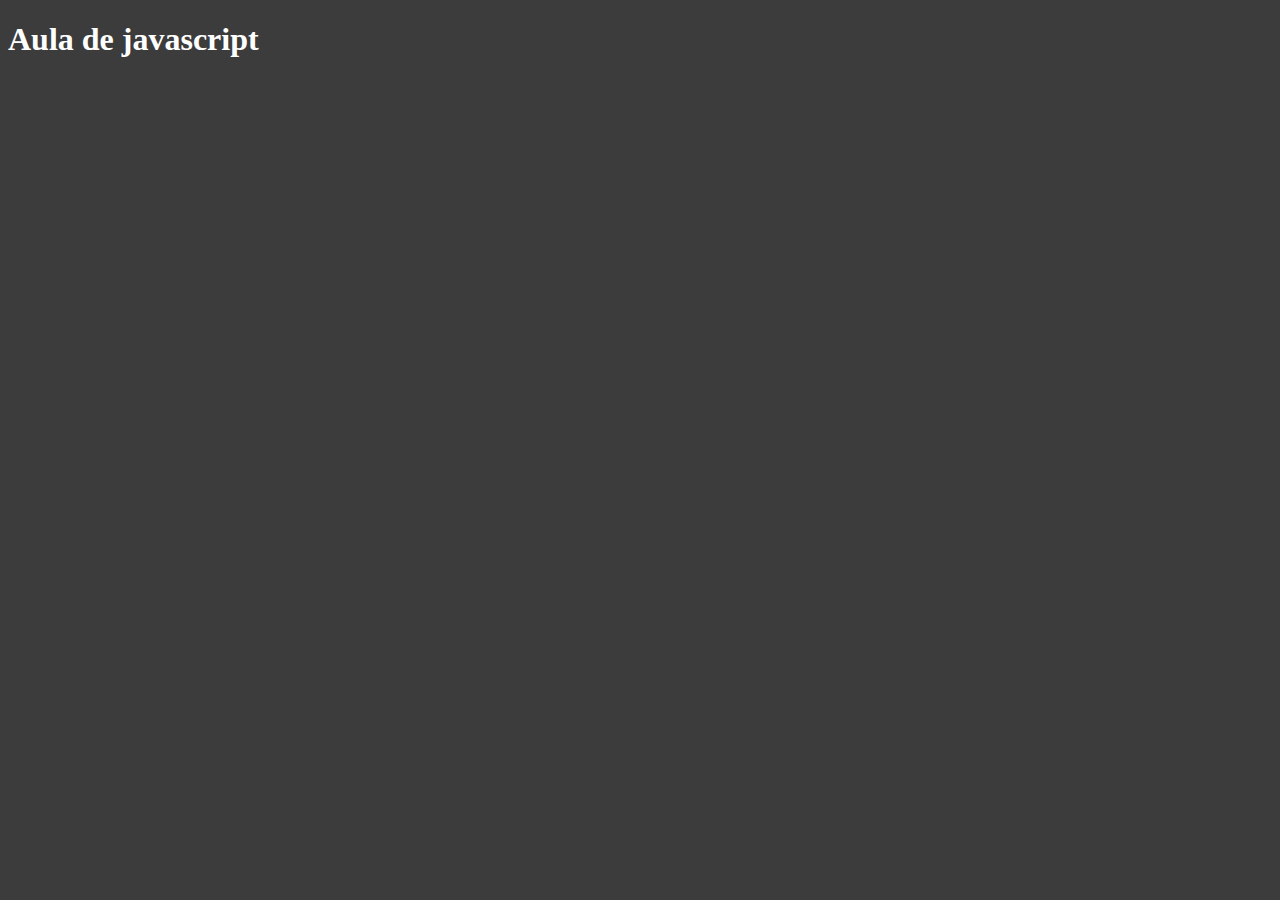
<file: Aula02/index.html>
<!DOCTYPE html>
<html lang="en">
<head>
  <meta charset="UTF-8">
  <meta name="viewport" content="width=device-width, initial-scale=1.0">
  <title>Document</title>
  <script  type="text/javascript" src="./index1.js"></script>
</head>
<style>
  body {
    background-color: #3c3c3c;
    color: #fff;
  }
</style>
<body>
  <h1>Aula de javascript</h1>
</body>
</html>
</file>
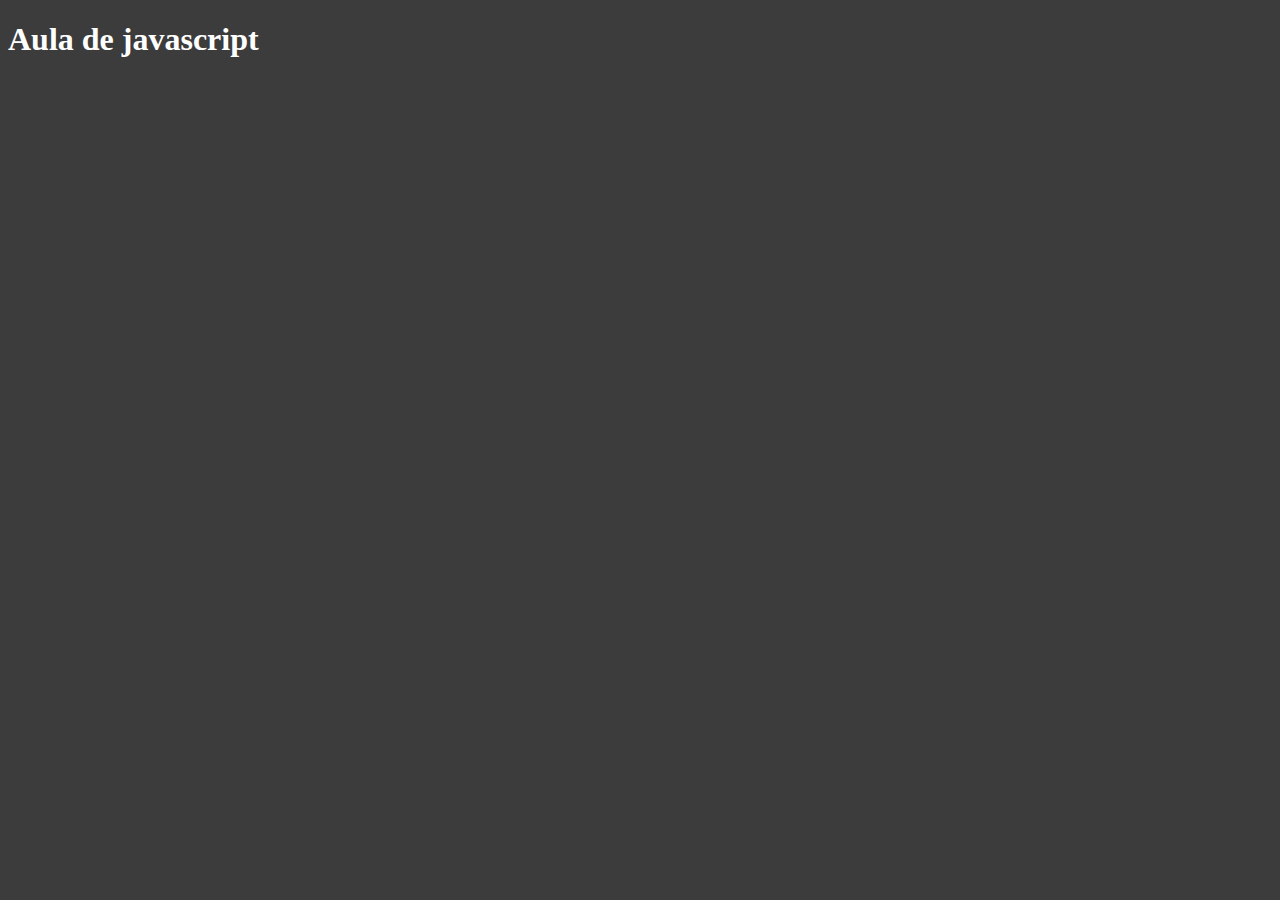
<file: Aula03/index.html>
<!DOCTYPE html>
<html lang="en">

<head>
  <meta charset="UTF-8">
  <meta name="viewport" content="width=device-width, initial-scale=1.0">
  <title>Document</title>
  <script type="text/javascript" src="./index.js"></script>
</head>
<style>
  body {
    background-color: #3c3c3c;
    color: #fff;
  }
</style>

<body>
  <h1>Aula de javascript</h1>
</body>

</html>
</file>
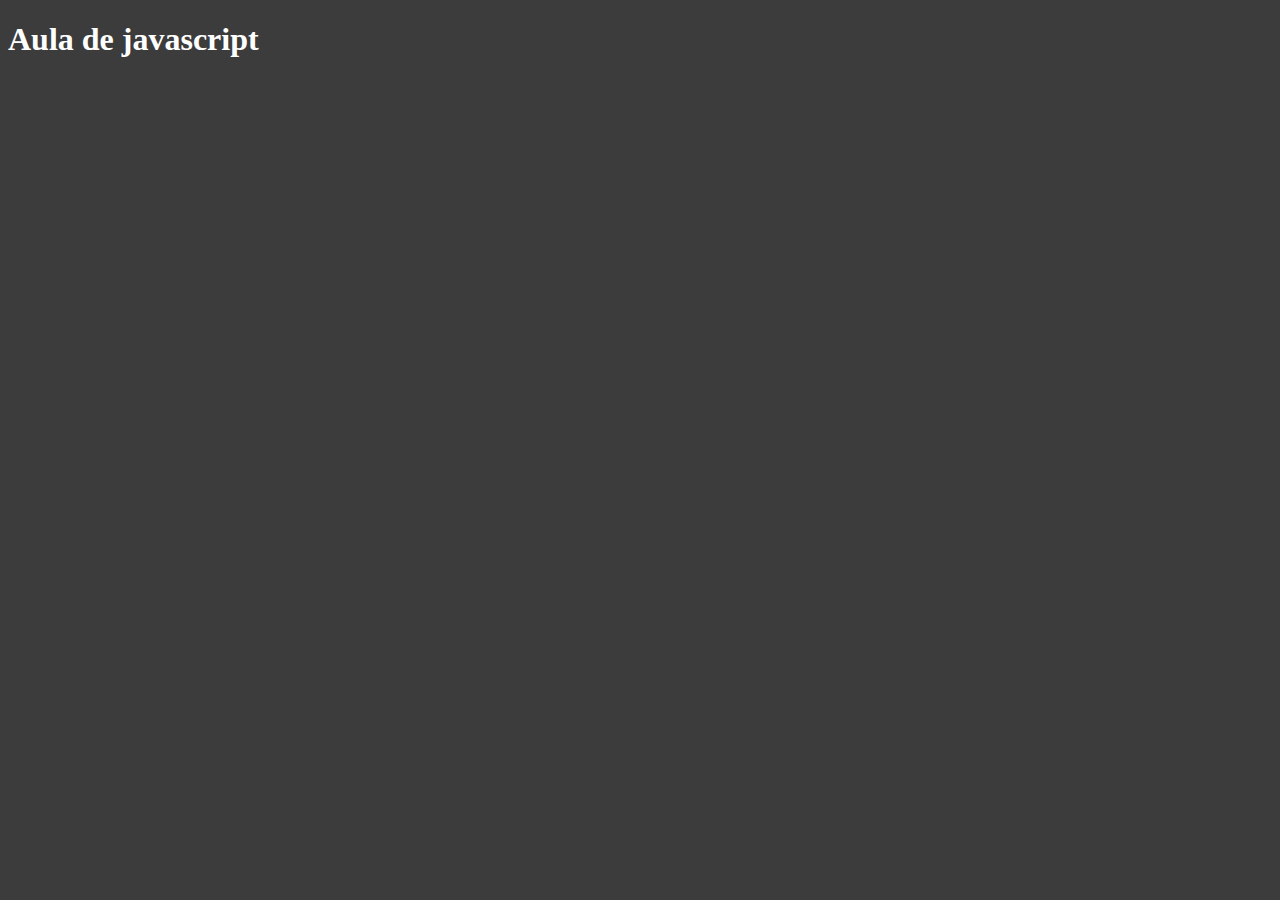
<file: Aula06/index.html>
<!DOCTYPE html>
<html lang="en">

<head>
  <meta charset="UTF-8">
  <meta name="viewport" content="width=device-width, initial-scale=1.0">
  <title>Document</title>
  <script type="text/javascript" src="./index.js"></script>
  <head>
    <link rel="stylesheet" href="https://cdnjs.cloudflare.com/ajax/libs/animate.css/4.1.1/animate.min.css" />
  </head>
</head>
<style>
  body {
    background-color: #3c3c3c;
    color: #fff;
  }
</style>

<body>
  <h1>Aula de javascript</h1>
</body>

</html>
</file>
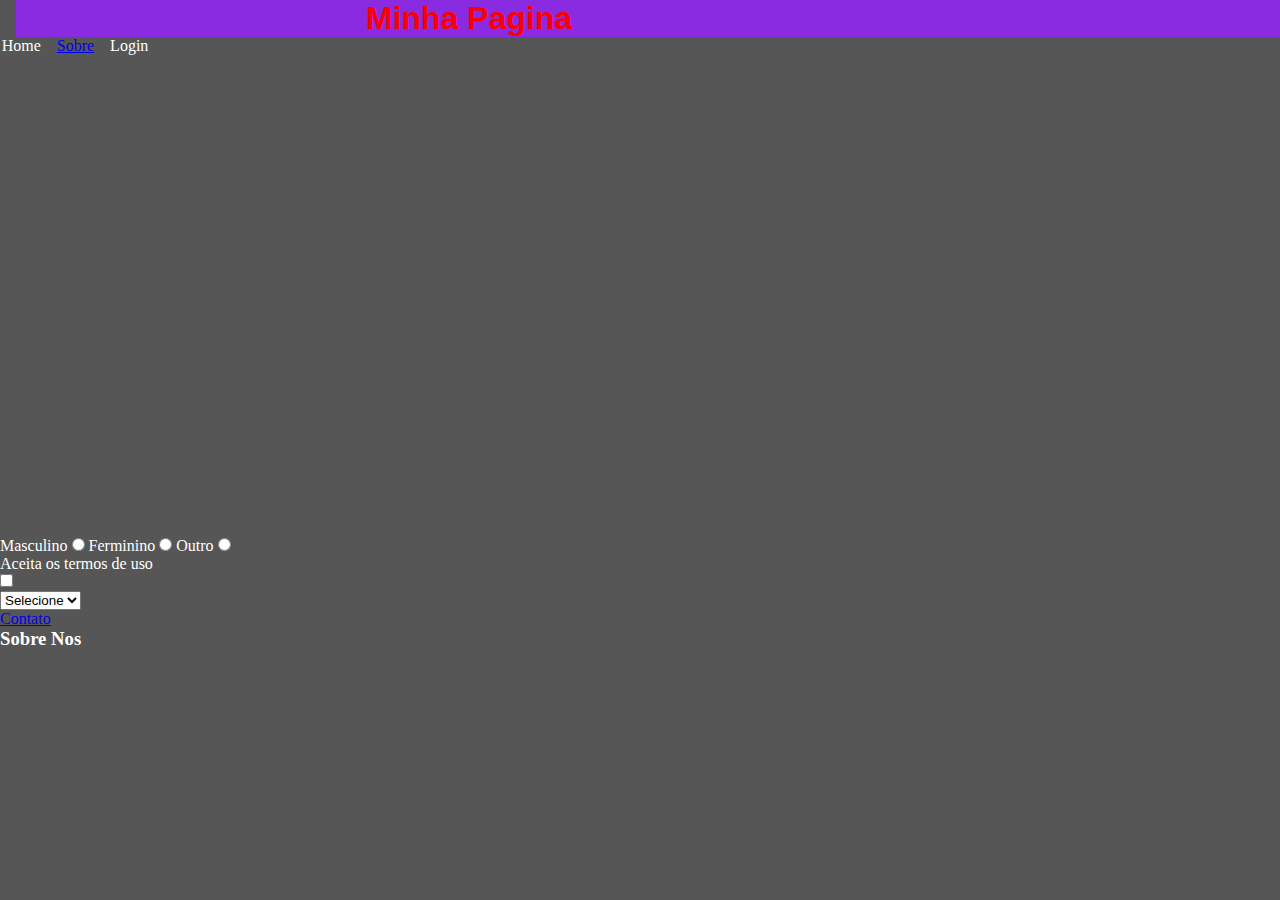
<file: Aula14/index.html>
<!DOCTYPE html>
<html lang="en">
<head>
  <meta charset="UTF-8">
  <meta name="viewport" content="width=device-width, initial-scale=1.0">
  <title>Aula 14 - Revisão de HTML e CSS</title>
  <link rel="stylesheet" href="arquivo.css" />

</head>

<body>
  <header class="header">
    <h1 class="minhaPagina">Minha Pagina</h1>
  </header>
  <div class="div-menu">
    <div class="menu">
      <ul>
        <li>Home</li>
        <li><a href="#sobrenos">Sobre</a></li>
        <li>Login</li>
      </ul>
    </div>
  </div>
  
  <!-- <div class="texto">
    Texto
  </div>
  
  <p>Lorem ipsum dolor <br> sit <b>amet</b> consectetur, <i>adipisicing</i> elit.</p>
  <hr />
  <pre>
    email: christian@gmail.com
    var x = 0
  </pre>
  <p>Lorem, ipsum dolor sit amet <em>consectetur</em> adipisicing elit. Quos recusandae <strong>consectetur</strong> doloremque cum dolores! Distinctio, obcaecati quae praesentium quo rem voluptas, <br> totam voluptatem nulla corporis dolorum tempore eum necessitatibus odio!</p>
  <span>Ola turma</span>

  <table border>
    <tr>
      <th>Cabeçalho 1</th>
      <th>Cabeçalho 2</th>
      <th>Cabeçalho 3</th>
    </tr>
    <tr>
      <td>Linha 1 - Coluna 1</td>
      <td>Linha 1 - Coluna 2</td>
      <td>Linha 1 - Coluna 3</td>
    </tr>
    <tr>
      <td>Linha 2 - Coluna 1</td>
      <td>Linha 2 - Coluna 2</td>
      <td>Linha 2 - Coluna 3</td>
    </tr>
  </table> -->

  <form>
    <span>Masculino</span>
    <input type="radio" name="genero" value="Masculino" />
    <span>Ferminino</span>
    <input type="radio" name="genero" value="Ferminino" />
    <span>Outro</span>
    <input type="radio" name="genero" value="Outro" />
    <div>Aceita os termos de uso</div>
    <input type="checkbox" name="aceita" value="1" />
  </form>

  <form>
    <select name="tamanho">
      <option value="" selected>Selecione</option>
      <option value="G">Grande</option>
      <option value="M">Medio</option>
      <option value="P">Pequeno</option>
    </select>
  </form>
  <a href="./contato.html">Contato</a>
  <div>
    <h3 id="sobrenos">Sobre Nos</h3>
  </div>
</body>
</html>
</file>
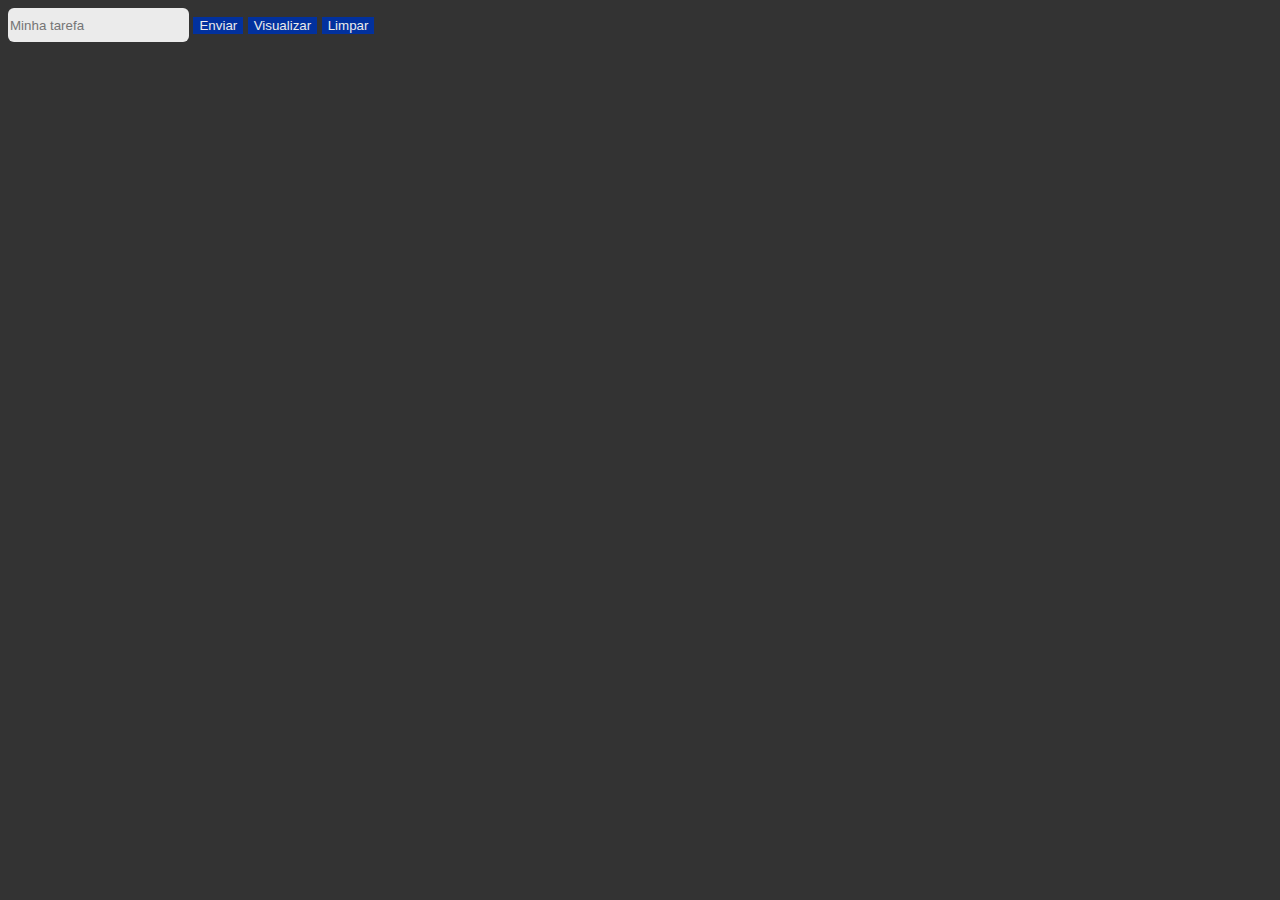
<file: Aula15/index.html>
<!DOCTYPE html>
<html lang="en">
<head>
  <meta charset="UTF-8">
  <meta name="viewport" content="width=device-width, initial-scale=1.0">
  <title>Document</title>
  <link rel="stylesheet" href="index.css" />
  <script defer src="./index2.js"></script>
</head>
<body>
  <input type="text" name="entrada" id="entrada" placeholder="Minha tarefa" />
  <button id="enviar">Enviar</button>
  <button id="visualizar">Visualizar</button>
  <button id="limpar">Limpar</button>
  <div id="lista"></div>
</body>
</html>
</file>
<file: Aula14/arquivo.css>
* {
  margin: 0;
  padding: 0;
}

body {
  background-color: rgb(86, 86, 86);
  color: #fff;
}

.menu {
  
  width: 150px;
  border-radius: 6px;
}

.minhaPagina {
  font-family: 'Lucida Sans', 'Lucida Sans Regular', 'Lucida Grande', 'Lucida Sans Unicode', Geneva, Verdana, sans-serif;
  margin-left: 100px;
  color: aqua;
}

.header {
  width: 100%;
  background-color: blueviolet;
}

.div-menu {
  width: 500px;
  height: 500px;
}

.menu {
  display: flex;
  justify-content: center;
  align-items: center;
}

ul {
  display: flex;
  gap: 16px;
}

li {
  list-style: none;
}

@media screen and (min-width: 55rem) {
    .minhaPagina {
      margin-left: 350px;
      color: bisque;
    }

    .header {
      margin-left: 12px;
    }
}

@media screen and (min-width: 1280px) {
  .minhaPagina {
      color: red;
    }

    .header {
      margin-left: 16px;
    }
}

@media screen and (min-width: 1366px) {
  .minhaPagina {
    color: green;
  }
}

@media screen and (min-width: 1440px) {
  .minhaPagina {
    color: yellow;
  }
}

@media screen and (min-width: 1920px) {
  .minhaPagina {
    color: blue;
  }

  .header {
    margin-left: 62px;
  }
}
</file>
<file: Aula15/index.css>
* {
  background-color: #333;
  color: #ebebeb;
  font-family: 'Lucida Sans', 'Lucida Sans Regular', 'Lucida Grande', 'Lucida Sans Unicode', Geneva, Verdana, sans-serif;
}

button {
  background-color: rgb(2, 49, 158);
  color: #ebebeb;
  border: none;
  cursor: pointer;
}

input {
  height: 32px;
  background-color: #ebebeb;
  border-radius: 6px;
  border: none;
  color: red;

}
</file>
